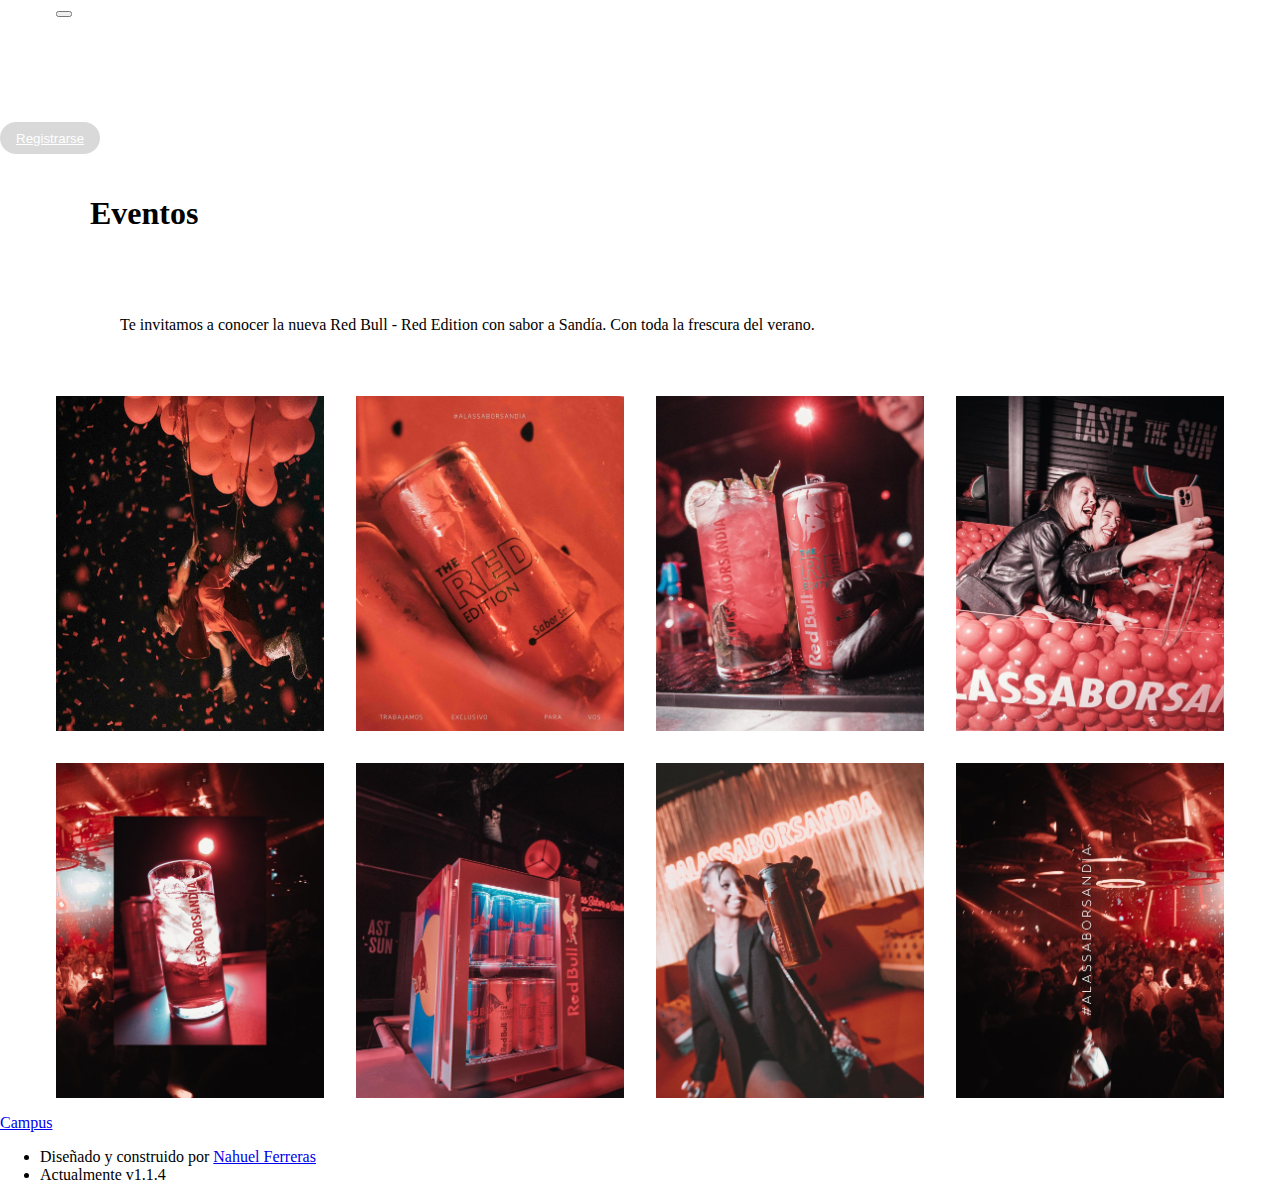
<file: pages/eventos.html>
<!DOCTYPE html>
<html lang="en">
    <head>
        <meta charset="UTF-8">
        <meta http-equiv="X-UA-Compatible" content="IE=edge">
        <meta name="viewport" content="width=device-width, initial-scale=1.0">
        <meta name="description" content="El Campo Universitario que une a todos.">
        <meta name="keywords" content="Formulario,inscripción">
        <title>Formulario</title>
        <link rel="icon" href="../img/logo-minicampus.ico">
        <!-- Bootstrap -->
        <link href="https://cdn.jsdelivr.net/npm/bootstrap@5.2.3/dist/css/bootstrap.min.css" rel="stylesheet" integrity="sha384-rbsA2VBKQhggwzxH7pPCaAqO46MgnOM80zW1RWuH61DGLwZJEdK2Kadq2F9CUG65" crossorigin="anonymous">
         <!-- CSS  -->
        <link rel="stylesheet" href="../css/estilo.css">
        <!-- JavaScript Bundle with Popper -->
        <script src="https://cdn.jsdelivr.net/npm/bootstrap@5.2.3/dist/js/bootstrap.bundle.min.js" integrity="sha384-kenU1KFdBIe4zVF0s0G1M5b4hcpxyD9F7jL+jjXkk+Q2h455rYXK/7HAuoJl+0I4" crossorigin="anonymous"></script>
    </head>
<body>
    <header>
      <nav class="navbar navbar-expand-lg bg-success ">
        <div class="container-fluid">
          <a class="navbar-brand" href="../index.html">Campus</a>
          <button class="navbar-toggler" type="button" data-bs-toggle="collapse" data-bs-target="#navbarSupportedContent" aria-controls="navbarSupportedContent" aria-expanded="false" aria-label="Toggle navigation">
            <span class="navbar-toggler-icon"></span>
          </button>
          <div class="collapse navbar-collapse" id="navbarSupportedContent">
            <ul class="navbar-nav me-auto mb-2 mb-lg-0">
              <li class="nav-item">
                <a class="nav-link active" aria-current="page" href="../index.html">Inicio</a>
              </li>
              <li class="nav-item">
                <a class="nav-link" href="../pages/quienesSomos.html">Quienes Somos</a>
              </li>
              <li class="nav-item">
                <a class="nav-link" href="../pages/eventos.html">Eventos</a>
              </li>
              <li class="nav-item">
                <a class="nav-link" href="../pages/contactos.html">Contacto</a>
              </li>
            </ul>
            <button class="button-nav" type="submit"><a href="../pages/formulario.html">Registrarse</a></button>
        
          </div>
        </div>
      </nav>
    </header>

    <div class="secction-evento">
      <h1>Eventos</h1>
      <p class="def"> Te invitamos a conocer la nueva Red Bull - Red Edition con sabor a Sandía. Con toda la frescura del verano.</p>
    </div>
    <section>
      <div class="galeria">
        <img class="galeria-img" src="../img/red-1.jpg" alt="">
        <img class="galeria-img" src="../img/red-2.jpg" alt="">
        <img class="galeria-img" src="../img/red-3.jpg" alt="">
        <img class="galeria-img" src="../img/red-4.jpg" alt="">
        <img class="galeria-img" src="../img/red-5.jpg" alt="">
        <img class="galeria-img" src="../img/red-6.jpg" alt="">
        <img class="galeria-img" src="../img/red-7.jpg" alt="">
        <img class="galeria-img" src="../img/red-8.jpg" alt="">
      </div>
    </section>
    
    

    <footer class="bd-footer py-4 py-md-5 mt-5 bg-light">
        <div class="container py-4 py-md-5 px-4 px-md-3">
          <div class="row">
            <div class="col-lg-3 mb-3">
              <a class="d-inline-flex align-items-center mb-2 link-dark text-decoration-none" href="../index.html" aria-label="Campus">
                <span class="fs-5">Campus</span>
              </a>
              <ul class="list-unstyled small text-muted">
                <li class="mb-2">Diseñado y construido por <a href="#">Nahuel Ferreras</a>
                <li class="mb-2">Actualmente v1.1.4</li>
              </ul>
            </div>
          </div>
        </div>
      </footer>
</body>
</html>
</file>
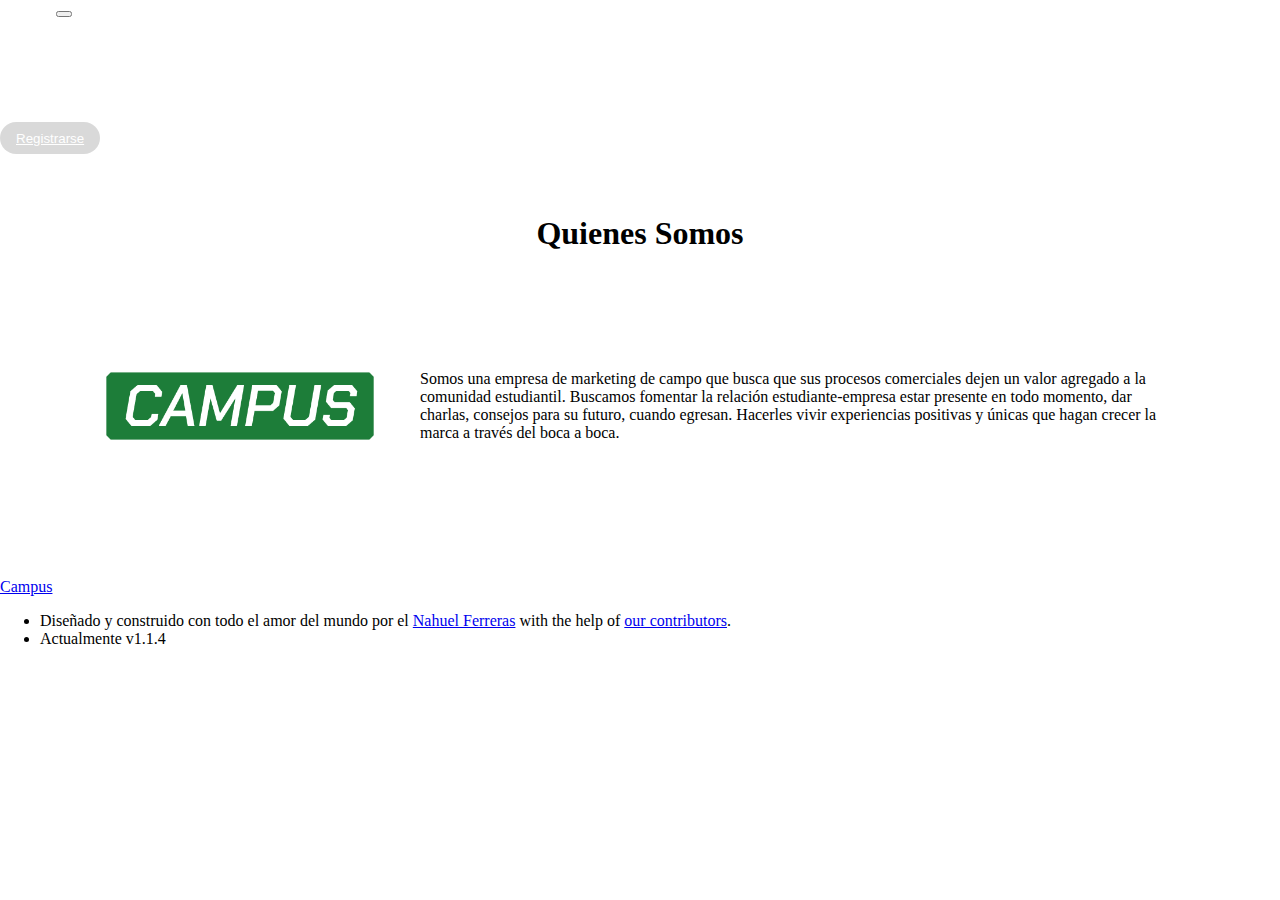
<file: pages/quienesSomos.html>
<!DOCTYPE html>
<html lang="en">
    <head>
        <meta charset="UTF-8">
        <meta http-equiv="X-UA-Compatible" content="IE=edge">
        <meta name="viewport" content="width=device-width, initial-scale=1.0">
        <meta name="description" content="El Campo Universitario que une a todos.">
        <meta name="keywords" content="Formulario,inscripción">
        <title>Formulario</title>
        <link rel="icon" href="../img/logo-minicampus.ico">
        <!-- Bootstrap -->
        <link href="https://cdn.jsdelivr.net/npm/bootstrap@5.2.3/dist/css/bootstrap.min.css" rel="stylesheet" integrity="sha384-rbsA2VBKQhggwzxH7pPCaAqO46MgnOM80zW1RWuH61DGLwZJEdK2Kadq2F9CUG65" crossorigin="anonymous">
         <!-- CSS  -->
        <link rel="stylesheet" href="../css/estilo.css">
        <!-- JavaScript Bundle with Popper -->
        <script src="https://cdn.jsdelivr.net/npm/bootstrap@5.2.3/dist/js/bootstrap.bundle.min.js" integrity="sha384-kenU1KFdBIe4zVF0s0G1M5b4hcpxyD9F7jL+jjXkk+Q2h455rYXK/7HAuoJl+0I4" crossorigin="anonymous"></script>
    </head>
<body>
    <header>
      <nav class="navbar navbar-expand-lg bg-success ">
        <div class="container-fluid">
          <a class="navbar-brand" href="../index.html">Campus</a>
          <button class="navbar-toggler" type="button" data-bs-toggle="collapse" data-bs-target="#navbarSupportedContent" aria-controls="navbarSupportedContent" aria-expanded="false" aria-label="Toggle navigation">
            <span class="navbar-toggler-icon"></span>
          </button>
          <div class="collapse navbar-collapse" id="navbarSupportedContent">
            <ul class="navbar-nav me-auto mb-2 mb-lg-0">
              <li class="nav-item">
                <a class="nav-link active" aria-current="page" href="../index.html">Inicio</a>
              </li>
              <li class="nav-item">
                <a class="nav-link" href="../pages/quienesSomos.html">Quienes Somos</a>
              </li>
              <li class="nav-item">
                <a class="nav-link" href="../pages/eventos.html">Eventos</a>
              </li>
              <li class="nav-item">
                <a class="nav-link" href="../pages/contactos.html">Contacto</a>
              </li>
            </ul>
            <button class="button-nav" type="submit"><a href="../pages/formulario.html">Registrarse</a></button>
        
          </div>
        </div>
      </nav>
    </header>
    <section class="quienes-somos">
      <h1>Quienes Somos</h1>
      <div class="quienes-somos-def">
        <img class="galeria-img" src="../img/Logo-campus.png" alt="">
        <p class="def">Somos una empresa de marketing de campo que busca que sus procesos comerciales dejen un valor agregado a la comunidad estudiantil. Buscamos fomentar la relación estudiante-empresa estar presente en todo momento, dar charlas, consejos para su futuro, cuando egresan. Hacerles vivir experiencias positivas y únicas que hagan crecer la marca a través del boca a boca.</p>
        
      </div>
    </section>
    
 

    <footer class="bd-footer py-4 py-md-5 mt-5 bg-light">
      <div class="container py-4 py-md-5 px-4 px-md-3">
        <div class="row">
          <div class="col-lg-3 mb-3">
            <a class="d-inline-flex align-items-center mb-2 link-dark text-decoration-none" href="./index.html" aria-label="Campus">
              <span class="fs-5">Campus</span>
            </a>
            <ul class="list-unstyled small text-muted">
              <li class="mb-2">Diseñado y construido con todo el amor del mundo por el <a href="#">Nahuel Ferreras</a> with the help of <a href="#">our contributors</a>.</li>
              <li class="mb-2">Actualmente v1.1.4</li>
            </ul>
          </div>
        </div>
      </div>
    </footer>
</body>
</html>
</file>
<file: css/estilo.css>
.contacto {
  padding: 2rem 0;
}

.form {
  width: 100%;
  max-width: 520px;
  margin: auto;
  padding: 0 2rem;
}

body {
  margin: 0;
  padding: 0;
}

* {
  box-sizing: border-box;
}

.descuentos {
  display: flex;
  gap: 1rem;
  padding: 1rem;
  flex-wrap: wrap;
  justify-content: center;
}

.card {
  width: 100%;
}

.card-img {
  height: 50%;
}

.noticias {
  display: flex;
  justify-content: space-evenly;
  flex-wrap: wrap;
  gap: 1rem;
  padding: 1rem;
}

.galeria {
  display: flex;
  flex-flow: wrap;
  justify-content: center;
}

.galeria-img {
  max-width: 300px;
  padding: 1rem;
}

@media screen and (min-width: 1028px) {
  .card {
    width: 100%;
    max-width: 280px;
  }
}
@media screen and (min-width: 768px) and (max-width: 1027px) {
  .card {
    width: 100%;
    max-width: 420px;
  }
}
@media screen and (max-width: 767px) {
  .card {
    width: 100%;
  }
}
.button-nav {
  display: flex;
  align-items: center;
  border: none;
  height: 32px;
  border-radius: 16px;
  padding: 1rem;
  background-color: rgba(0, 0, 0, 0.15);
}
.button-nav:hover {
  background-color: rgba(0, 0, 0, 0.2);
}

.secction-title {
  display: flex;
  gap: 1rem;
  margin: 20px 0 0 40px;
  align-items: center;
}
.secction-title button {
  display: flex;
  align-items: center;
  border: none;
  height: 32px;
  border-radius: 16px;
  padding-left: 1rem;
  background-color: rgba(0, 0, 0, 0.15);
}
.secction-title button:hover {
  background-color: rgba(0, 0, 0, 0.2);
}

.img-noti {
  object-fit: cover;
  height: 100%;
}

nav * {
  color: white !important;
}

.secction-evento {
  display: flex;
  flex-direction: column;
  gap: 1rem;
  margin: 20px 0 0 90px;
  align-items: flex-start;
}

.quienes-somos {
  display: flex;
  flex-direction: column;
  align-items: center;
  padding: 40px 0;
}

.quienes-somos-def {
  display: flex;
  flex-direction: row;
  align-items: center;
  padding: 50px 90px;
}

.def {
  padding: 30px;
}

@media screen and (min-width: 768px) and (max-width: 1027px) {
  .secction-evento {
    display: flex;
    flex-direction: column;
    gap: 1rem;
    margin: 20px;
    align-items: center;
  }
  .quienes-somos-def {
    display: flex;
    flex-direction: column;
    align-items: center;
    padding: 50px 90px;
  }
  .def {
    text-align: center;
  }
}
@media screen and (max-width: 767px) {
  .secction-evento {
    display: flex;
    flex-direction: column;
    gap: 1rem;
    margin: 20px;
    align-items: center;
  }
  .quienes-somos-def {
    display: flex;
    flex-direction: column;
    align-items: center;
    padding: 30px 90px;
  }
  .def {
    text-align: center;
  }
}

/*# sourceMappingURL=estilo.css.map */
</file>
